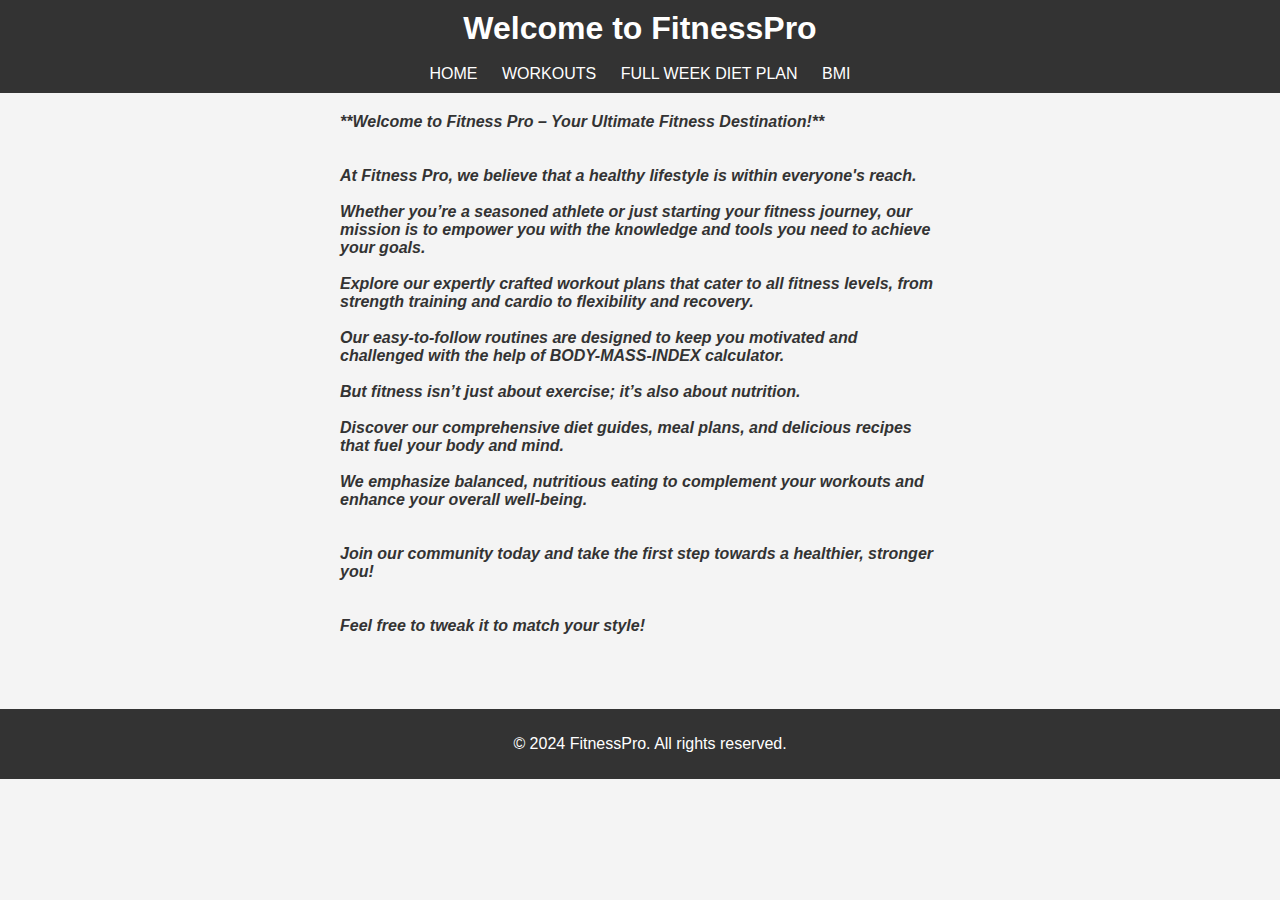
<file: project/index.html>
<!DOCTYPE html>
<html lang="en">
<head>
    <meta charset="UTF-8">
    <meta name="viewport" content="width=device-width, initial-scale=1.0">
    <title>Fitness Website</title>
    <link rel="stylesheet" href="styles3.css">
 </head>
<body>
    <header>
        <h1>Welcome to FitnessPro</h1></br>
        <nav>
            <ul>
<li>HOME</li>
 <li><a href="exe.html">WORKOUTS</a></li>
                             <li><a href="fullweekdiet.html">FULL WEEK DIET PLAN</a></li>  
                <li><a href="bmi.html">BMI</a></li>
            </ul>
        </nav>
    </header>
 
<main>


<b><i>**Welcome to Fitness Pro – Your Ultimate Fitness Destination!**</br></br></br>

At Fitness Pro, we believe that a healthy lifestyle is within everyone's reach.</br> </br>Whether you’re a seasoned athlete or just starting your fitness journey, our mission is to empower you with the knowledge and tools you need to achieve your goals. </br></br>

Explore our expertly crafted workout plans that cater to all fitness levels, from strength training and cardio to flexibility and recovery.</br></br> Our easy-to-follow routines are designed to keep you motivated and challenged with the help of BODY-MASS-INDEX calculator.</br></br>

But fitness isn’t just about exercise; it’s also about nutrition. </br></br>Discover our comprehensive diet guides, meal plans, and delicious recipes that fuel your body and mind.</br></br> We emphasize balanced, nutritious eating to complement your workouts and enhance your overall well-being.</br></br></br>

Join our community today and take the first step towards a healthier, stronger you!</br></br></br>


Feel free to tweak it to match your style!  </i></b></main>  </br></br></br>

<footer>
        <p>&copy; 2024 FitnessPro. All rights reserved.</p>
    </footer>
</body>
</html>
</file>
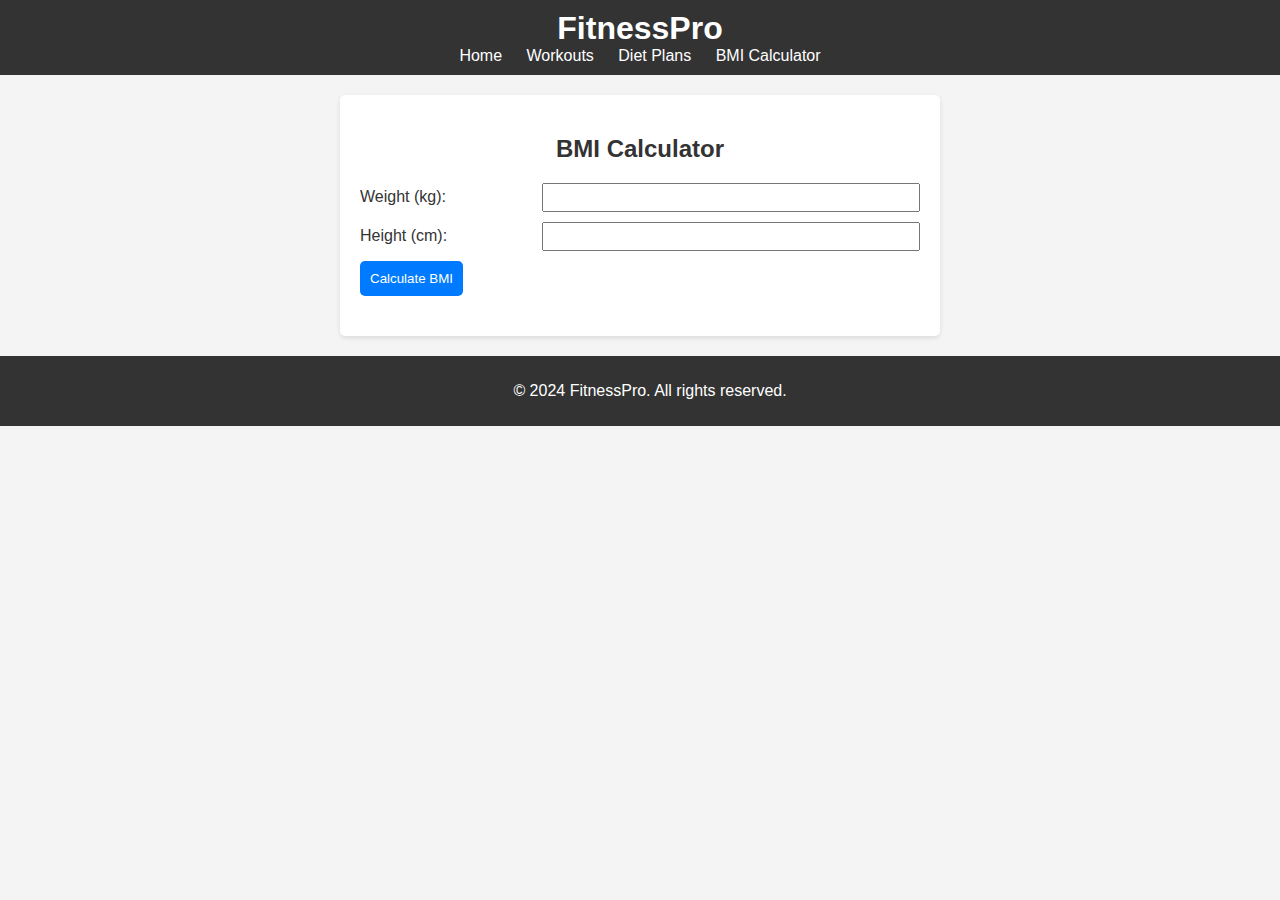
<file: project/bmi.html>
<!DOCTYPE html>
<html lang="en">
<head>
    <meta charset="UTF-8">
    <meta name="viewport" content="width=device-width, initial-scale=1.0">
    <title>BMI Calculator - FitnessPro</title>
    <link rel="stylesheet" href="styles3.css">
</head>
<body>
    <header>
        <h1>FitnessPro</h1>
        <nav>
            <ul>
                <li><a href="index.html">Home</a></li>
                <li><a href="workouts.html">Workouts</a></li>
                <li><a href="diet-plan.html">Diet Plans</a></li>
                <li><a href="bmi-calculator.html">BMI Calculator</a></li>
                
            </ul>
        </nav>
    </header>
    <main>
        <section class="bmi-calculator">
            <h2>BMI Calculator</h2>
            <form id="bmiForm">
                <div>
                    <label for="weight">Weight (kg):</label>
                    <input type="number" id="weight" name="weight" required>
                </div>
                <div>
                    <label for="height">Height (cm):</label>
                    <input type="number" id="height" name="height" required>
                </div>
                <div>
                    <button type="button" onclick="calculateBMI()">Calculate BMI</button>
                </div>
            </form>
            <div id="bmiResult" class="result"></div>
        </section>
    </main>
    <footer>
        <p>&copy; 2024 FitnessPro. All rights reserved.</p>
    </footer>

    <script>
        function calculateBMI() {
            // Get weight and height values
            const weight = document.getElementById('weight').value;
            const height = document.getElementById('height').value;

            // Convert height from cm to meters
            const heightInMeters = height / 100;

            // Calculate BMI
            const bmi = weight / (heightInMeters * heightInMeters);

            // Determine BMI category
            let category = '';
            if (bmi < 18.5) {
                category = 'Underweight';
            } else if (bmi >= 18.5 && bmi <= 24.9) {
                category = 'Normal weight';
            } else if (bmi >= 25 && bmi <= 29.9) {
                category = 'Overweight';
            } else if(bmi>=30 && bmi <=40){
                category = 'Obesity';
            }
              else{
                    category = 'INVALID VALUE';
             }

            // Display the result
            document.getElementById('bmiResult').innerHTML = `
                <h3>Your BMI: ${bmi.toFixed(2)}</h3>
                <p>Category: ${category}</p>
            `;
        }
    </script>
</body>
</html>
</file>
<file: project/styles3.css>
body {
    font-family: Arial, sans-serif;
    margin: 0;
    padding: 0;
    background-color: #f4f4f4;
    color: #333;
}

header {
    background-color: #333;
    color: #fff;
    padding: 10px 0;
    text-align: center;
}

header h1 {
    margin: 0;
}

nav ul {
    list-style-type: none;
    padding: 0;
    margin: 0;
    text-align: center;
}

nav ul li {
    display: inline;
    margin: 0 10px;
}

nav ul li a {
    color: #fff;
    text-decoration: none;
}

main {
    padding: 20px;
    max-width: 600px;
    margin: auto;
}

.bmi-calculator {
    background-color: #fff;
    padding: 20px;
    border-radius: 5px;
    box-shadow: 0 2px 5px rgba(0, 0, 0, 0.1);
}

.bmi-calculator h2 {
    text-align: center;
    margin-bottom: 20px;
}

.bmi-calculator form {
    display: flex;
    flex-direction: column;
    gap: 10px;
}

.bmi-calculator form div {
    display: flex;
    justify-content: space-between;
    align-items: center;
}

.bmi-calculator form label {
    flex: 1;
}

.bmi-calculator form input {
    flex: 2;
    padding: 5px;
}

.bmi-calculator form button {
    padding: 10px;
    background-color: #007bff;
    color: #fff;
    border: none;
    border-radius: 5px;
    cursor: pointer;
    transition: background-color 0.3s ease;
}

.bmi-calculator form button:hover {
    background-color: #0056b3;
}

.result {
    margin-top: 20px;
    text-align: center;
}

footer {
    text-align: center;
    padding: 10px;
    background-color: #333;
    color: #fff;
    position: relative;
    bottom: 0;
    width: 100%;
}
</file>
